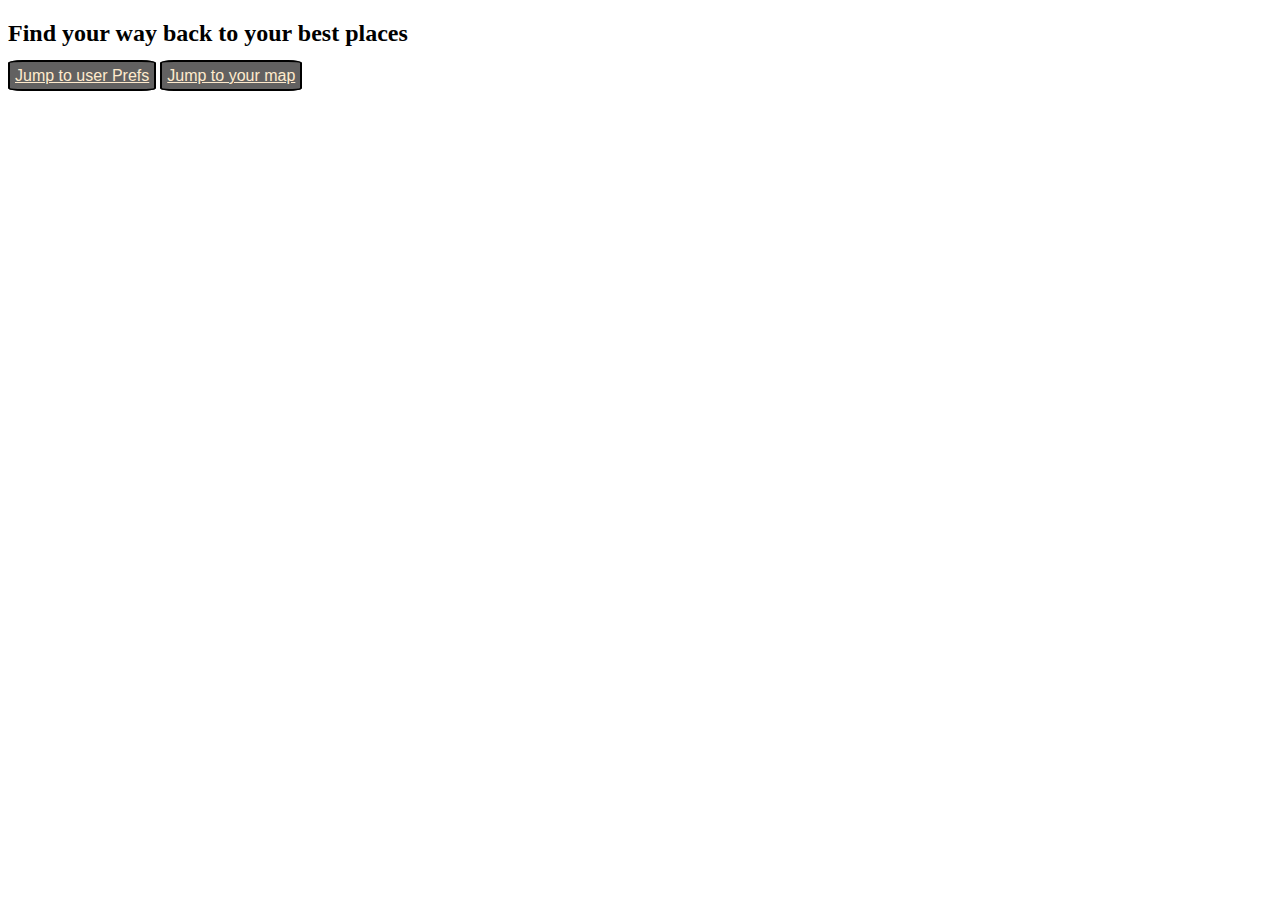
<file: index.html>
<!DOCTYPE html>
<html lang="en">
<head>
    <meta charset="UTF-8">
    <meta name="viewport" content="width=device-width, initial-scale=1.0">
    <title>Welcome Page</title>
    <link rel="stylesheet" href="css/style.css">
</head>
<body onload="init()">
    <section class="welcome">
<header><h2>Find your way back to your best places</h2></header>
<a href="user-prefs.html">Jump to user Prefs</a>
<a href="map.html">Jump to your map</a>
    </section>
    <section class="login-signup">

    </section>
    <script src="js-pref/storageService.js"></script>
    <script src="js-pref/userPrefService.js"></script>
    <script src="js-index/main.js"></script>
</body>
</html>
</file>
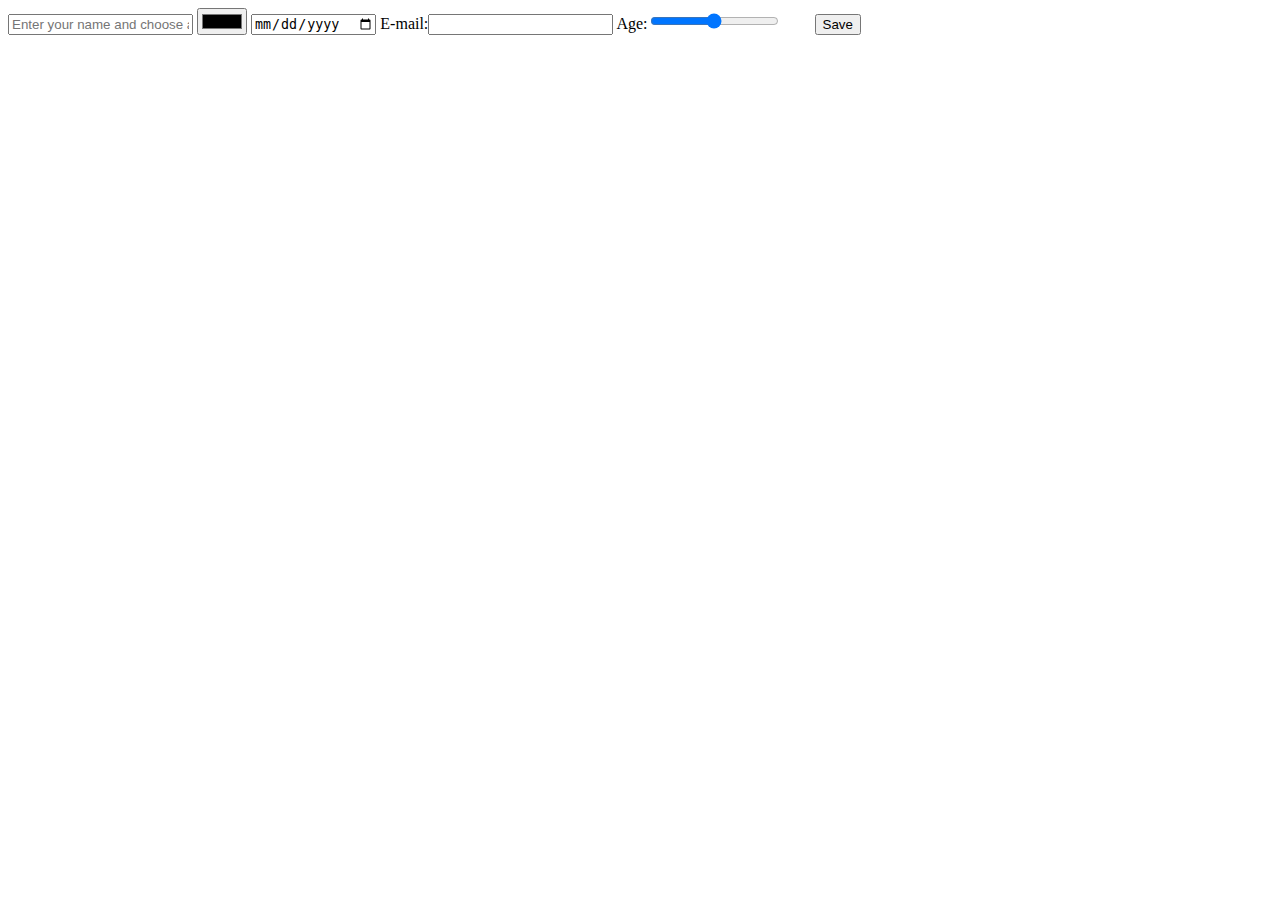
<file: user-prefs.html>
<!DOCTYPE html>
<html lang="en">

<head>
    <meta charset="UTF-8">
    <meta name="viewport" content="width=device-width, initial-scale=1.0">
    <title>User Prefs</title>
    <link rel="stylesheet" href="css/style.css">
</head>

<body>
    <section class="pref-form">
        <form onsubmit="onSave(event)">
            <input type="text" name="user-name" placeholder="Enter your name and choose a color" />
            <input type="color" name="user-color" />
            <input type="date" name="user-birthday" />
            <label>E-mail:<input type="email" name="user-email" required /></label>
            <label>Age:<span></span><input type="range" name="user-age" min="10" max="100" onchange="showAge(this.value);" /></label>
            <button>Save</button>
        </form>
    </section>
    <section class="modal-astro">
        <div class="astrology">
            <h4>
            </h4>
        </div>
    </section>
    <script src="js-pref/userPrefController.js"></script>
    <script src="js-pref/storageService.js"></script>
    <script src="js-pref/utilService.js"></script>
    <script src="js-pref/userPrefService.js"></script>
</body>

</html>
</file>
<file: css/style.css>
* {
    box-sizing: border-box;
}

.welcome a {
    border-radius: 10%;
    background-color: rgba(75, 73, 73, 0.87);
    color: blanchedalmond;
    padding: 5px;
    border: 2px solid black;
    font-family: 'Gill Sans', 'Gill Sans MT', Calibri, 'Trebuchet MS', sans-serif;
}

.astrology {
    visibility: hidden;
    outline: black 2px;
    background-color: rgba(21, 11, 107, 0.884);
    color: white;
    margin: auto;
}

.pref-form button {
    margin-left: 30px;
}
</file>
